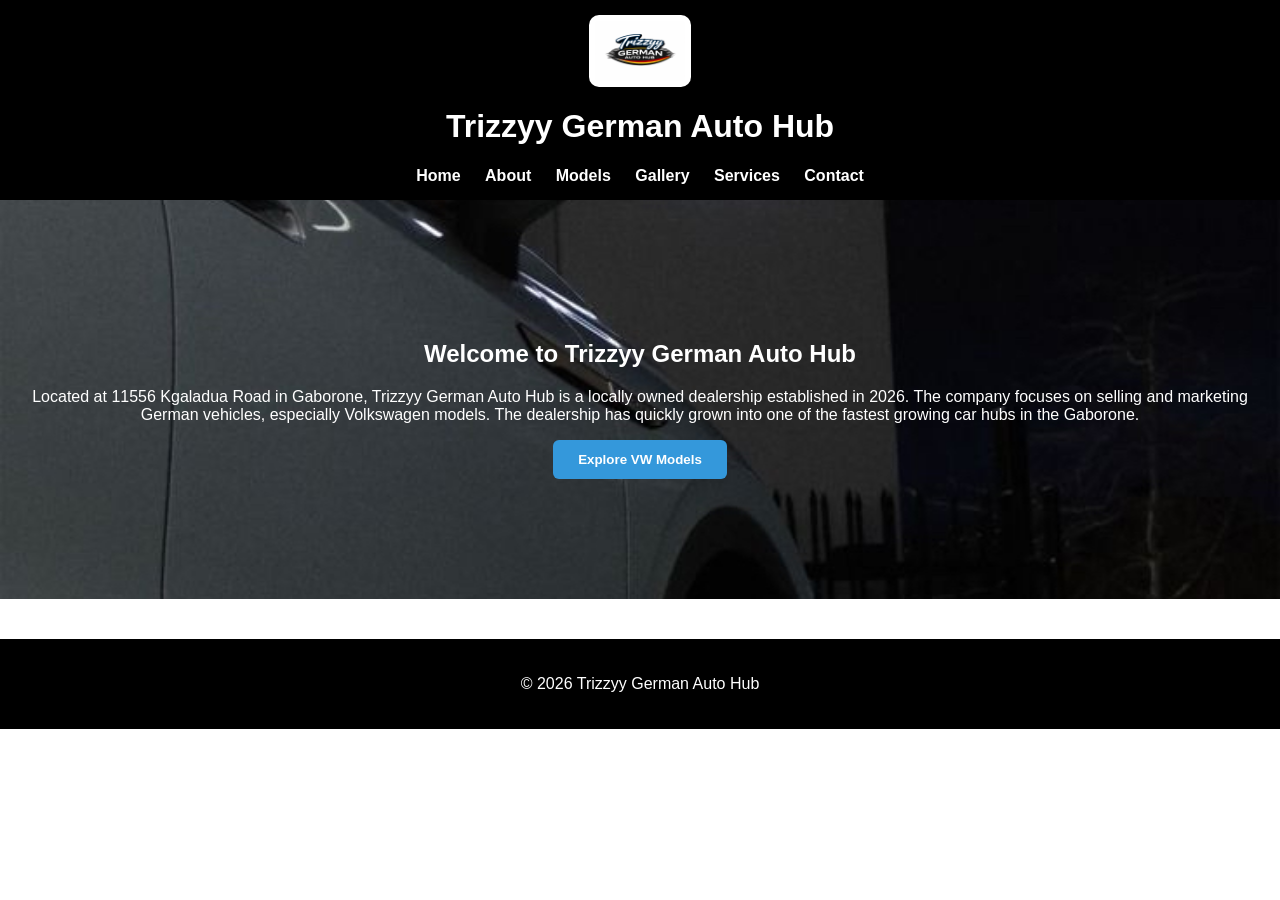
<file: index.html>
<!DOCTYPE html>
<html>

<head>
<title>Trizzyy German Auto Hub</title>
<link rel="stylesheet" href="css/style.css">
</head>

<body>

<header>
<img src="images/logo.jpg" class="logo">
<h1>Trizzyy German Auto Hub</h1>

<nav>
<a href="index.html">Home</a>
<a href="about.html">About</a>
<a href="models.html">Models</a>
<a href="gallery.html">Gallery</a>
<a href="services.html">Services</a>
<a href="contact.html">Contact</a>
</nav>
</header>

<section class="hero">

<h2>Welcome to Trizzyy German Auto Hub</h2>

<p>
Located at 11556 Kgaladua Road in Gaborone, Trizzyy German Auto Hub is a locally owned dealership established in 2026.
The company focuses on selling and marketing German vehicles, especially Volkswagen models.
The dealership has quickly grown into one of the fastest growing car hubs in the Gaborone.
</p>

<a href="models.html">
<button class="explore-btn">Explore VW Models</button>
</a>

</section>

<footer>
<p>© 2026 Trizzyy German Auto Hub</p>
</footer>

</body>
</html>
</file>
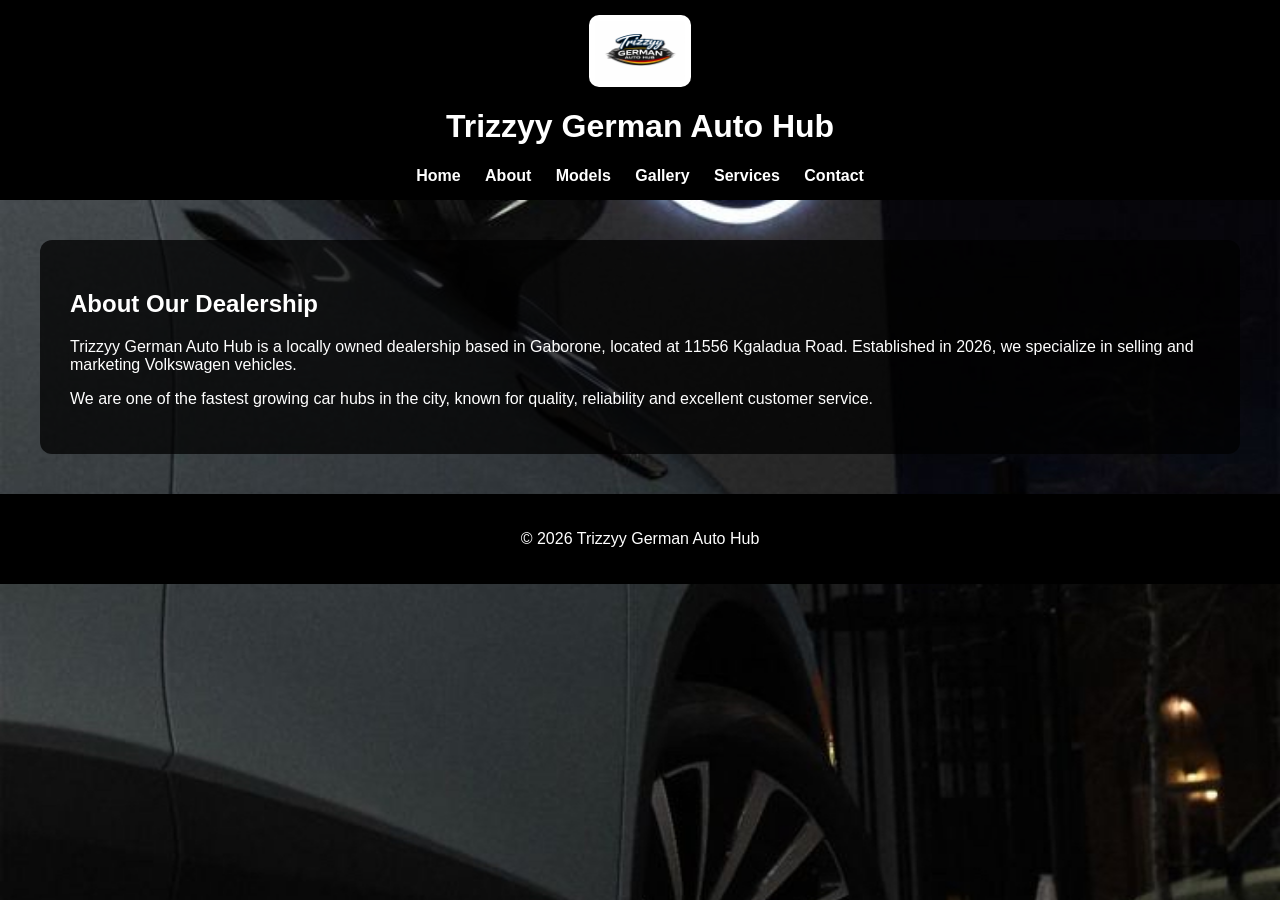
<file: about.html>
<!DOCTYPE html>
<html>

<head>
<title>About</title>
<link rel="stylesheet" href="css/style.css">
</head>

<body class="page-bg">

<header>
<img src="images/logo.jpg" class="logo">
<h1>Trizzyy German Auto Hub</h1>

<nav>
<a href="index.html">Home</a>
<a href="about.html">About</a>
<a href="models.html">Models</a>
<a href="gallery.html">Gallery</a>
<a href="services.html">Services</a>
<a href="contact.html">Contact</a>
</nav>
</header>

<section class="page-content">

<h2>About Our Dealership</h2>

<p>
Trizzyy German Auto Hub is a locally owned dealership based in Gaborone,
located at 11556 Kgaladua Road. Established in 2026, we specialize in
selling and marketing Volkswagen vehicles.
</p>

<p>
We are one of the fastest growing car hubs in the city, known for quality,
reliability and excellent customer service.
</p>

</section>

<footer>
<p>© 2026 Trizzyy German Auto Hub</p>
</footer>

</body>
</html>
</file>
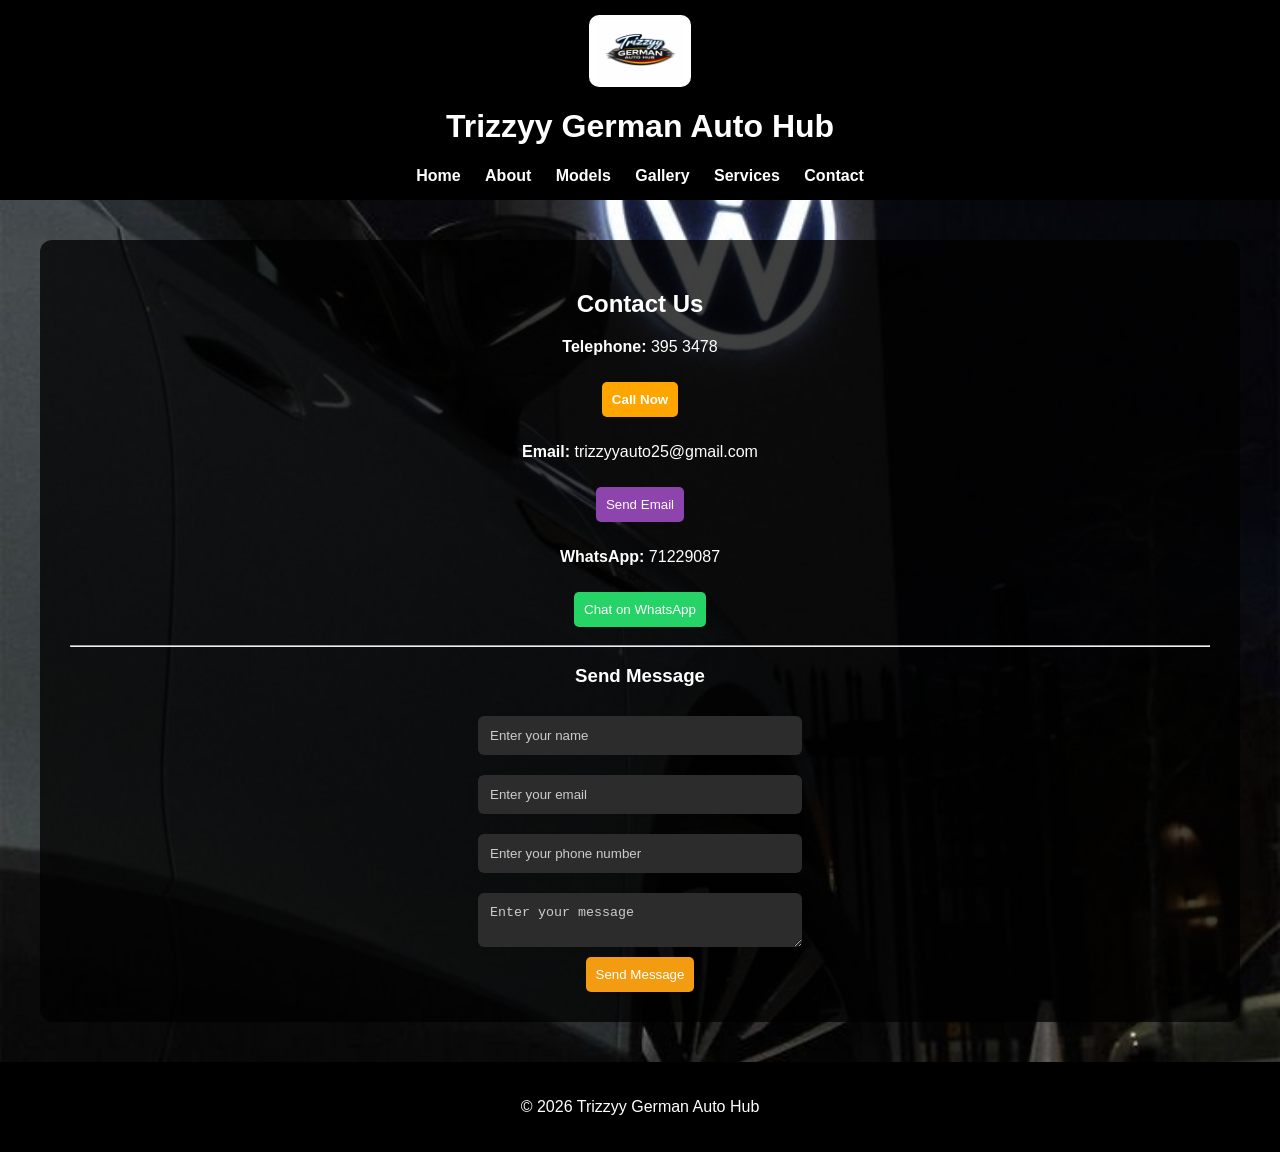
<file: contact.html>
<!DOCTYPE html>
<html>

<head>
<title>Contact</title>
<link rel="stylesheet" href="css/style.css">
</head>

<body class="page-bg">

<header>
<img src="images/logo.jpg" class="logo">
<h1>Trizzyy German Auto Hub</h1>

<nav>
<a href="index.html">Home</a>
<a href="about.html">About</a>
<a href="models.html">Models</a>
<a href="gallery.html">Gallery</a>
<a href="services.html">Services</a>
<a href="contact.html">Contact</a>
</nav>
</header>

<section class="contact page-content">

<h2>Contact Us</h2>

<p><strong>Telephone:</strong> 395 3478</p>
<a href="tel:3953478">
<button class="tel-btn">Call Now</button>
</a>

<p><strong>Email:</strong> trizzyyauto25@gmail.com</p>
<a href="mailto:trizzyyauto25@gmail.com">
<button class="email-btn">Send Email</button>
</a>

<p><strong>WhatsApp:</strong> 71229087</p>
<a href="https://wa.me/26771229087" target="_blank">
<button class="whatsapp-btn">Chat on WhatsApp</button>
</a>

<hr>

<h3>Send Message</h3>

<form class="contact-form">

<input type="text" placeholder="Enter your name" required>
<input type="email" placeholder="Enter your email" required>
<input type="text" placeholder="Enter your phone number">

<textarea placeholder="Enter your message"></textarea>

<button class="submit-btn">Send Message</button>

</form>

</section>

<footer>
<p>© 2026 Trizzyy German Auto Hub</p>
</footer>

</body>
</html>
</file>
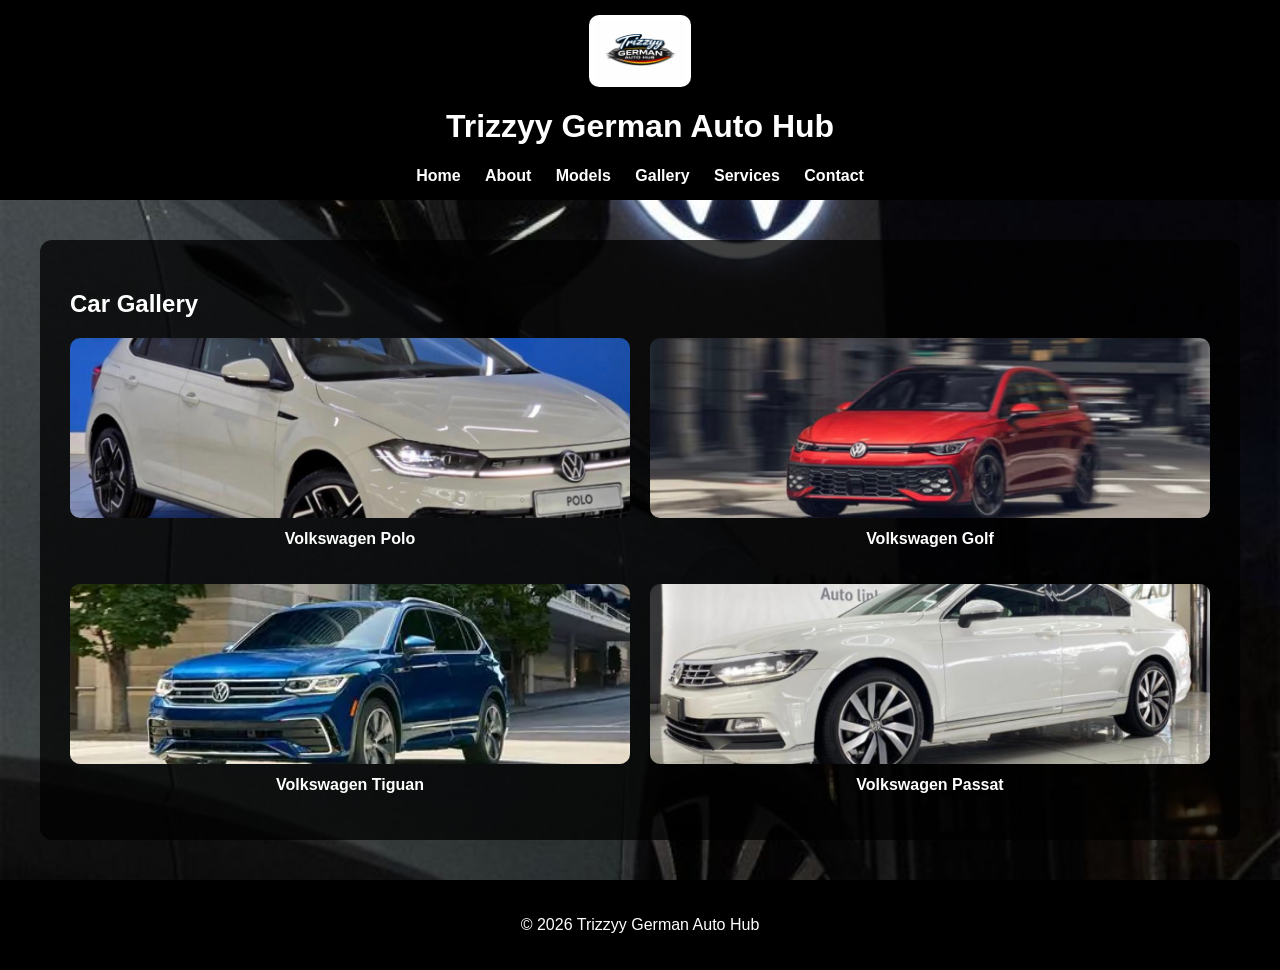
<file: gallery.html>
<!DOCTYPE html>
<html>

<head>
<title>Gallery</title>
<link rel="stylesheet" href="css/style.css">
</head>

<body class="page-bg">

<header>
<img src="images/logo.jpg" class="logo">
<h1>Trizzyy German Auto Hub</h1>

<nav>
<a href="index.html">Home</a>
<a href="about.html">About</a>
<a href="models.html">Models</a>
<a href="gallery.html">Gallery</a>
<a href="services.html">Services</a>
<a href="contact.html">Contact</a>
</nav>
</header>

<section class="gallery page-content">

<h2>Car Gallery</h2>

<div class="gallery-grid">

<div class="gallery-item">
<img src="images/polo.jpg">
<p>Volkswagen Polo</p>
</div>

<div class="gallery-item">
<img src="images/golf.jpg">
<p>Volkswagen Golf</p>
</div>

<div class="gallery-item">
<img src="images/tiguan.jpg">
<p>Volkswagen Tiguan</p>
</div>

<div class="gallery-item">
<img src="images/passat.jpg">
<p>Volkswagen Passat</p>
</div>

</div>

</section>

<footer>
<p>© 2026 Trizzyy German Auto Hub</p>
</footer>

</body>
</html>
</file>
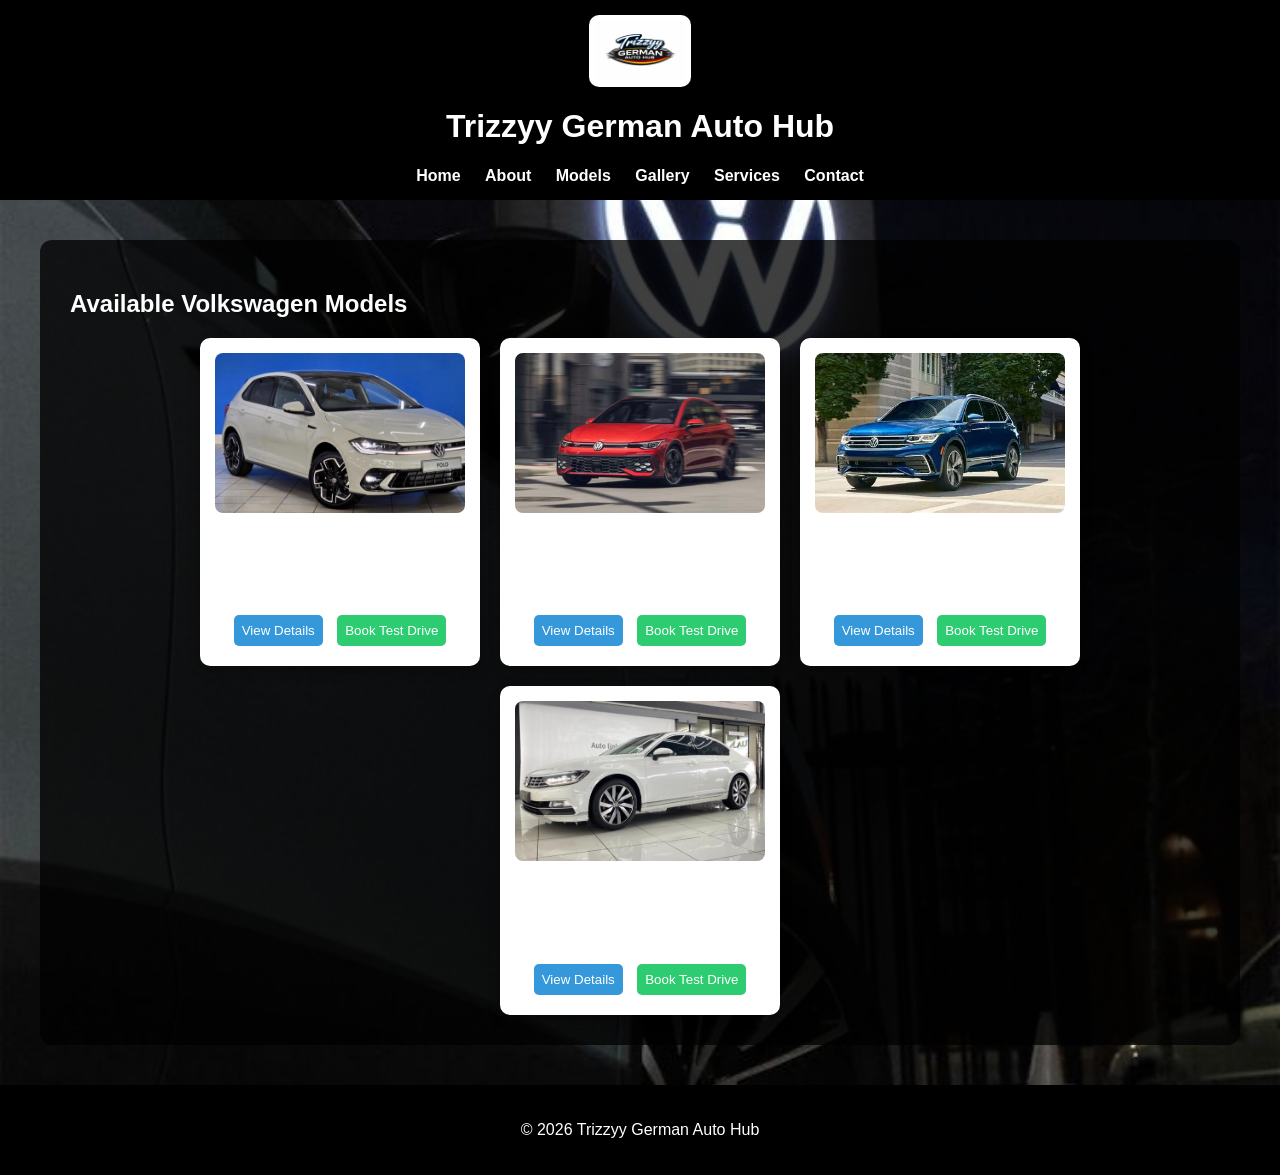
<file: models.html>
<!DOCTYPE html>
<html>

<head>
<title>Models</title>
<link rel="stylesheet" href="css/style.css">
</head>

<body class="page-bg">

<header>
<img src="images/logo.jpg" class="logo">
<h1>Trizzyy German Auto Hub</h1>

<nav>
<a href="index.html">Home</a>
<a href="about.html">About</a>
<a href="models.html">Models</a>
<a href="gallery.html">Gallery</a>
<a href="services.html">Services</a>
<a href="contact.html">Contact</a>
</nav>
</header>

<section class="models page-content">

<h2>Available Volkswagen Models</h2>

<div class="car-container">

<div class="car-card">
<img src="images/polo.jpg">
<h3>Volkswagen Polo</h3>
<p>P220,000</p>
<button class="details-btn">View Details</button>
<button class="test-btn">Book Test Drive</button>
</div>

<div class="car-card">
<img src="images/golf.jpg">
<h3>Volkswagen Golf</h3>
<p>P380,000</p>
<button class="details-btn">View Details</button>
<button class="test-btn">Book Test Drive</button>
</div>

<div class="car-card">
<img src="images/tiguan.jpg">
<h3>Volkswagen Tiguan</h3>
<p>P520,000</p>
<button class="details-btn">View Details</button>
<button class="test-btn">Book Test Drive</button>
</div>

<div class="car-card">
<img src="images/passat.jpg">
<h3>Volkswagen Passat</h3>
<p>P450,000</p>
<button class="details-btn">View Details</button>
<button class="test-btn">Book Test Drive</button>
</div>

</div>

</section>

<footer>
<p>© 2026 Trizzyy German Auto Hub</p>
</footer>

</body>
</html>
</file>
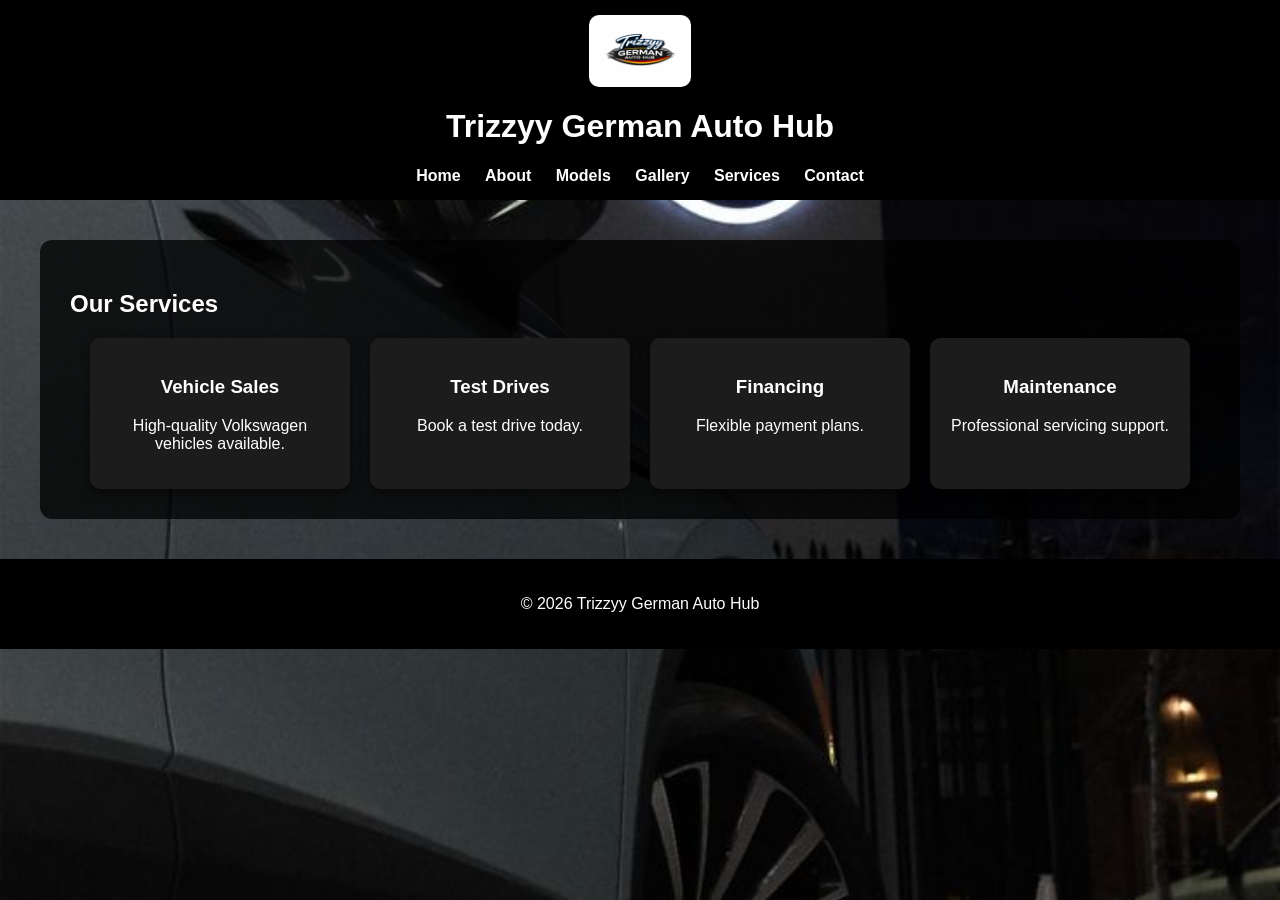
<file: services.html>
<!DOCTYPE html>
<html>

<head>
<title>Services</title>
<link rel="stylesheet" href="css/style.css">
</head>

<body class="page-bg">

<header>
<img src="images/logo.jpg" class="logo">
<h1>Trizzyy German Auto Hub</h1>

<nav>
<a href="index.html">Home</a>
<a href="about.html">About</a>
<a href="models.html">Models</a>
<a href="gallery.html">Gallery</a>
<a href="services.html">Services</a>
<a href="contact.html">Contact</a>
</nav>
</header>

<section class="services page-content">

<h2>Our Services</h2>

<div class="service-container">

<div class="service-card">
<h3>Vehicle Sales</h3>
<p>High-quality Volkswagen vehicles available.</p>
</div>

<div class="service-card">
<h3>Test Drives</h3>
<p>Book a test drive today.</p>
</div>

<div class="service-card">
<h3>Financing</h3>
<p>Flexible payment plans.</p>
</div>

<div class="service-card">
<h3>Maintenance</h3>
<p>Professional servicing support.</p>
</div>

</div>

</section>

<footer>
<p>© 2026 Trizzyy German Auto Hub</p>
</footer>

</body>
</html>
</file>
<file: css/style.css>
/* ===== GENERAL ===== */
body{
margin:0;
font-family:Arial, sans-serif;
}

/* ===== HEADER ===== */
header{
background:black;
color:white;
text-align:center;
padding:15px;
}

.logo{
width:90px;
margin:0 auto 10px;
display:block;
background:white;
padding:6px;
border-radius:10px;
}

/* NAV */
nav a{
color:white;
margin:10px;
text-decoration:none;
font-weight:bold;
}

nav a:hover{
color:orange;
}

/* ===== BACKGROUND ===== */
.page-bg{
background:url("../images/showroom.jpg") center/cover no-repeat;
min-height:100vh;
}

/* GLASS CONTENT */
.page-content{
background:rgba(0,0,0,0.75);
margin:40px;
padding:30px;
border-radius:12px;
color:white;
}

/* ===== HERO ===== */
.hero{
text-align:center;
padding:120px 20px;
color:white;
background:url("../images/showroom.jpg") center/cover no-repeat;
}

/* ===== EXPLORE BUTTON (FIXED LIGHT BLUE) ===== */
.explore-btn{
background:#3498db;
color:white;
padding:12px 25px;
border:none;
border-radius:6px;
cursor:pointer;
transition:0.3s;
font-weight:bold;
}

.explore-btn:hover{
background:#2980b9;
transform:scale(1.05);
}

/* ===== MODELS ===== */
.car-container{
display:flex;
flex-wrap:wrap;
justify-content:center;
gap:20px;
}

.car-card{
background:white;
padding:15px;
width:250px;
border-radius:10px;
box-shadow:0 4px 12px rgba(0,0,0,0.3);
text-align:center;
transition:0.3s;
}

.car-card:hover{
transform:translateY(-8px);
}

.car-card img{
width:100%;
height:160px;
object-fit:cover;
border-radius:8px;
}

/* MODEL BUTTONS */
.details-btn{
background:#3498db;
color:white;
padding:8px;
border:none;
border-radius:5px;
margin:5px;
cursor:pointer;
}

.test-btn{
background:#2ecc71;
color:white;
padding:8px;
border:none;
border-radius:5px;
margin:5px;
cursor:pointer;
}

/* ===== GALLERY ===== */
.gallery-grid{
display:grid;
grid-template-columns:repeat(2, 1fr);
gap:20px;
}

.gallery-item{
text-align:center;
}

.gallery-item img{
width:100%;
height:180px;
object-fit:cover;
border-radius:10px;
}

.gallery-item p{
margin-top:8px;
font-weight:bold;
}

/* ===== SERVICES ===== */
.service-container{
display:flex;
flex-wrap:wrap;
justify-content:center;
gap:20px;
}

.service-card{
background:#1c1c1c;
color:white;
padding:20px;
width:220px;
border-radius:10px;
box-shadow:0 4px 10px rgba(0,0,0,0.5);
text-align:center;
transition:0.3s;
}

.service-card:hover{
transform:translateY(-6px);
}

/* ===== CONTACT ===== */
.contact{
text-align:center;
}

.contact-form{
display:flex;
flex-direction:column;
align-items:center;
}

/* INPUTS */
.contact-form input,
.contact-form textarea{
width:300px;
padding:12px;
margin:10px;
border-radius:6px;
border:none;
background:#2c2c2c;
color:white;
}

.contact-form input::placeholder,
.contact-form textarea::placeholder{
color:#ccc;
}

/* BUTTONS */
.tel-btn{
background:orange;
color:white;
padding:10px;
border:none;
margin:10px;
border-radius:5px;
font-weight:bold;
}

.email-btn{
background:#8e44ad;
color:white;
padding:10px;
border:none;
margin:10px;
border-radius:5px;
}

.whatsapp-btn{
background:#25D366;
color:white;
padding:10px;
border:none;
margin:10px;
border-radius:5px;
}

.submit-btn{
background:#f39c12;
color:white;
padding:10px;
border:none;
border-radius:5px;
}

/* ===== FOOTER ===== */
footer{
background:black;
color:white;
text-align:center;
padding:20px;
margin-top:40px;
}
</file>
